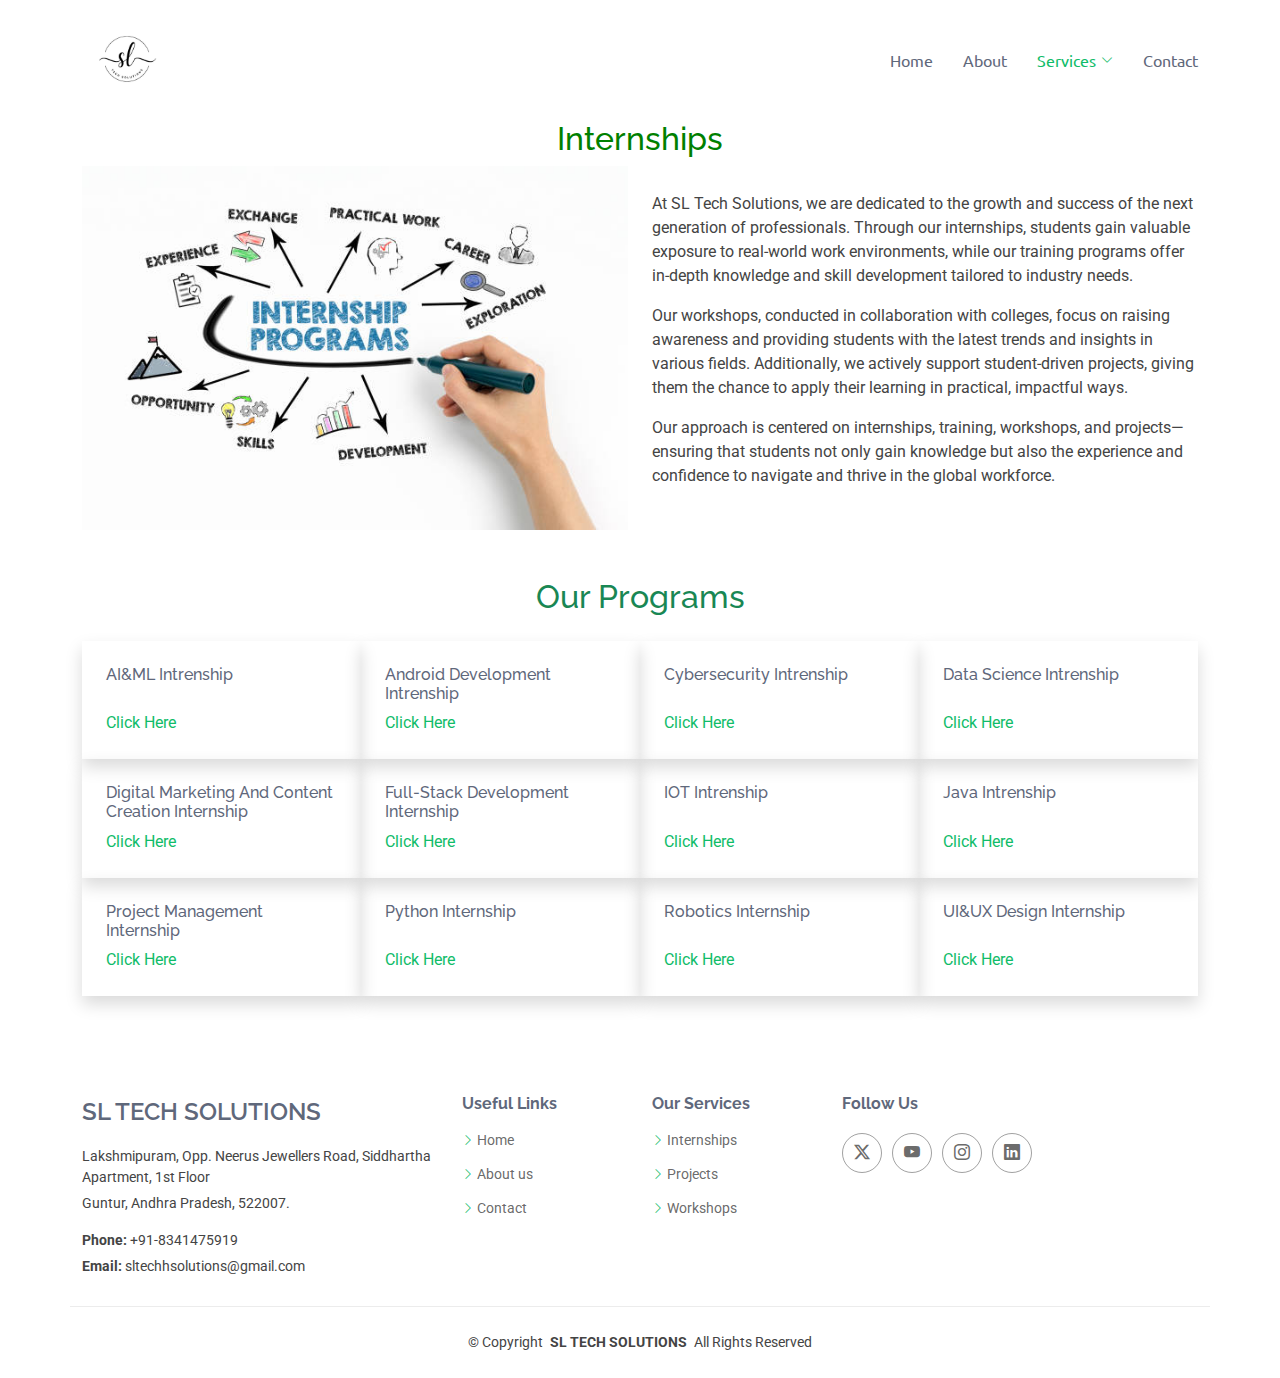
<file: Intrenship.html>
<!DOCTYPE html>
<html lang="en">

  <head>
    <meta charset="utf-8">
    <meta content="width=device-width, initial-scale=1.0" name="viewport">
    <title>Service Details - SL TECH SOLUTIONS</title>
    <meta name="description" content>
    <meta name="keywords" content>

    <!-- Favicons -->
    <link href="assets/img/favicon.png" rel="icon">
    <link href="assets/img/apple-touch-icon.png" rel="apple-touch-icon">

    <!-- Fonts -->
    <link href="https://fonts.googleapis.com" rel="preconnect">
    <link href="https://fonts.gstatic.com" rel="preconnect" crossorigin>
    <link
      href="https://fonts.googleapis.com/css2?family=Roboto:ital,wght@0,100;0,300;0,400;0,500;0,700;0,900;1,100;1,300;1,400;1,500;1,700;1,900&family=Raleway:ital,wght@0,100;0,200;0,300;0,400;0,500;0,600;0,700;0,800;0,900;1,100;1,200;1,300;1,400;1,500;1,600;1,700;1,800;1,900&family=Ubuntu:ital,wght@0,300;0,400;0,500;0,700;1,300;1,400;1,500;1,700&display=swap"
      rel="stylesheet">

    <!-- Vendor CSS Files -->
    <link href="assets/vendor/bootstrap/css/bootstrap.min.css" rel="stylesheet">
    <link href="assets/vendor/bootstrap-icons/bootstrap-icons.css"
      rel="stylesheet">
    <link href="assets/vendor/aos/aos.css" rel="stylesheet">
    <link href="assets/vendor/glightbox/css/glightbox.min.css" rel="stylesheet">
    <link href="assets/vendor/swiper/swiper-bundle.min.css" rel="stylesheet">

    <!-- Main CSS File -->
    <link href="assets/css/main.css" rel="stylesheet">

    <!-- =======================================================
  * Template Name: eNno
  * Template URL: https://bootstrapmade.com/enno-free-simple-bootstrap-template/
  * Updated: Aug 07 2024 with Bootstrap v5.3.3
  * Author: BootstrapMade.com
  * License: https://bootstrapmade.com/license/
  ======================================================== -->
  </head>

  <body class="service-details-page">

    <header id="header" class="header d-flex align-items-center sticky-top">
      <div
        class="container-fluid container-xl position-relative d-flex align-items-center">
        <img src="assets/img/Logo.jpeg" width="90px" height="90px" alt>
        <a href="index.html" class="logo d-flex align-items-center me-auto">
          <!-- Uncomment the line below if you also wish to use an image logo -->
          <!-- <img src="assets/img/logo.png" alt=""> -->
        </a>

        <nav id="navmenu" class="navmenu">
          <ul>
            <li><a href="./index.html#hero">Home</a></li>
            <li><a href="./index.html#about">About</a></li>
            <li class="dropdown"><a href="./service-details.html"
                class="active"><span>Services</span> <i
                  class="bi bi-chevron-down toggle-dropdown"></i></a>
              <ul>
                <li><a href="./Intrenship.html">Internships</a></li>
                <li><a href="./Workshop.html">Workshops</a></li>
                <li><a href="./projects.html">Projects</a></li>
              </ul>
            </li>
            <li><a href="./index.html#contact">Contact</a></li>
          </ul>
          <i class="mobile-nav-toggle d-xl-none bi bi-list"></i>
        </nav>
      </div>
    </header>

    <main class="main">
      <h2 style="text-align: center;color:green">Internships</h2>
      <div class="container">
        <div class="row align-items-center mb-5" data-aos="fade-up"
          data-aos-delay="200">
          <!-- Image on the Left -->
          <div class="col-md-6">
            <img src="assets/img/Intrenship.jpg" alt="Internship"
              class="img-fluid services-img">
          </div>
          <!-- Description on the Right -->
          <div class="col-md-6">
            <p id="service-description">
              At SL Tech Solutions, we are dedicated to the growth and success
              of the next generation of professionals.
              Through our internships, students gain valuable exposure to
              real-world work environments, while our training
              programs offer in-depth knowledge and skill development tailored
              to industry needs.
            </p>
            <p>
              Our workshops, conducted in collaboration with colleges, focus on
              raising awareness and providing students with
              the latest trends and insights in various fields. Additionally, we
              actively support student-driven projects, giving
              them the chance to apply their learning in practical, impactful
              ways.
            </p>
            <p>
              Our approach is centered on internships, training, workshops, and
              projects—ensuring that students not only gain
              knowledge but also the experience and confidence to navigate and
              thrive in the global workforce.
            </p>
          </div>
        </div>
        <h2 class="text-center text-success mb-4">Our Programs</h2>
        <!-- Cards Section -->
        <div id="card-container"
          class="d-flex flex-wrap justify-content-between">
          <!-- Cards will be dynamically added here -->
        </div>

        <!-- Video Section -->
        <div id="service-video-container" class="video-container mt-5">
          <!-- Video will be dynamically embedded here -->
        </div>
      </div>
    </main>

    <footer id="footer" class="footer">

      <div class="container footer-top">
        <div class="row gy-4">
          <div class="col-lg-4 col-md-6 footer-about">
            <a href="index.html" class="d-flex align-items-center">
              <span class="sitename">SL TECH SOLUTIONS</span>
            </a>
            <div class="footer-contact pt-3">
              <p>Lakshmipuram, Opp. Neerus Jewellers Road, Siddhartha Apartment,
                1st Floor</p>
              <p>Guntur, Andhra Pradesh, 522007.</p>
              <p class="mt-3"><strong>Phone:</strong>
                <span>+91-8341475919</span></p>
              <p><strong>Email:</strong>
                <span>sltechhsolutions@gmail.com</span></p>
            </div>
          </div>

          <div class="col-lg-2 col-md-3 footer-links">
            <h4>Useful Links</h4>
            <ul>
              <li><i class="bi bi-chevron-right"></i> <a
                  href="./index.html#hero">Home</a></li>
              <li><i class="bi bi-chevron-right"></i> <a
                  href="./index.html#about">About us</a></li>
              <li><i class="bi bi-chevron-right"></i> <a
                  href="./index.html#contact">Contact</a></li>
            </ul>
          </div>

          <div class="col-lg-2 col-md-3 footer-links">
            <h4>Our Services</h4>
            <ul>
              <li><i class="bi bi-chevron-right"></i> <a
                  href="./Intrenship.html">Internships</a></li>
              <li><i class="bi bi-chevron-right"></i> <a
                  href="./projects.html">Projects</a></li>
              <li><i class="bi bi-chevron-right"></i> <a
                  href="./Workshop.html">Workshops</a></li>
            </ul>
          </div>

          <div class="col-lg-4 col-md-12">
            <h4>Follow Us</h4>
            <div class="social-links d-flex">
              <a href="https://twitter.com/SLTechSolutions"><i
                  class="bi bi-twitter-x"></i></a>
              <a
                href="https://www.youtube.com/channel/UCMD2TVVA3PPM3WxxfrE9dsQ"><i
                  class="bi bi-youtube"></i></a>
              <a
                href="https://instagram.com/sl_tech_solutions?igshid=ZjE2NGZiNDQ="><i
                  class="bi bi-instagram"></i></a>
              <a href="https://www.linkedin.com/company/sl-techh-solutions/"><i
                  class="bi bi-linkedin"></i></a>
            </div>
          </div>

        </div>
      </div>

      <div class="container copyright text-center mt-4">
        <p>© <span>Copyright</span> <strong class="px-1 sitename">SL TECH
            SOLUTIONS</strong> <span>All Rights Reserved</span></p>
      </div>

    </footer>

    <!-- Scroll Top -->
    <a href="#" id="scroll-top"
      class="scroll-top d-flex align-items-center justify-content-center"><i
        class="bi bi-arrow-up-short"></i></a>

    <!-- Preloader -->
    <div id="preloader"></div>

    <!-- Vendor JS Files -->
    <script src="assets/vendor/bootstrap/js/bootstrap.bundle.min.js"></script>
    <script src="assets/vendor/php-email-form/validate.js"></script>
    <script src="assets/vendor/aos/aos.js"></script>
    <script src="assets/vendor/glightbox/js/glightbox.min.js"></script>
    <script src="assets/vendor/purecounter/purecounter_vanilla.js"></script>
    <script src="assets/vendor/imagesloaded/imagesloaded.pkgd.min.js"></script>
    <script src="assets/vendor/isotope-layout/isotope.pkgd.min.js"></script>
    <script src="assets/vendor/swiper/swiper-bundle.min.js"></script>
    <a href="./assets/img/Projects/ML Project Ideas.pdf" class="wra"></a>

    <!-- Main JS File -->
    <script src="assets/js/main.js"></script>
    <script>
    
    const servicesContent ={
        title: "Internships",
        description: `SL Tech Solutions provides top-notch student internships in domains like Engineering, IT, Finance, Marketing, and Data Science. You can choose between face-to-face internships or our Best Online Summer Internship Trainings for hands-on experience and real-world exposure.`,
        video: "https://www.youtube.com/embed/example-internship-video", // Replace with actual video link
        files:[{name:"AI&ML Intrenship",path:"./assets/img/Intrenship/AI&ML Internship Circullum.pdf"},
        {name:"Android Development Intrenship",path:"./assets/img/Intrenship/Android Development Internship Circullum.pdf"},
        {name:"Cybersecurity Intrenship",path:"./assets/img/Intrenship/Cybersecurity Internship Circullum.pdf"},
        {name:"Data Science Intrenship",path:"./assets/img/Intrenship/Data Science Internship Circullum.pdf"},
        {name:"Digital Marketing And Content Creation Internship",path:"./assets/img/Intrenship/Digital Marketing And Content Creation Internship Circullum.pdf"},
        {name:"Full-Stack Development Internship",path:"./assets/img/Intrenship/Full-Stack Development Internship Circullum.pdf"},
        {name:"IOT Intrenship",path:"./assets/img/Intrenship/IOT Internship Circullum.pdf"},
        {name:"Java Intrenship",path:"./assets/img/Intrenship/Java Internship Circullum.pdf"},
        {name:"Project Management Internship",path:"./assets/img/Intrenship/Project Management Internship Circullum.pdf"},
        {name:"Python Internship",path:"./assets/img/Intrenship/Python Internship Circullum.pdf"},
        {name:"Robotics Internship",path:"./assets/img/Intrenship/Robotics Internship Circullum.pdf"},
        {name:"UI&UX Design Internship",path:"./assets/img/Intrenship/UI&UX Design Internship Circullum.pdf"}]
      }
    
    document.addEventListener("DOMContentLoaded",()=>{
      showDetails();
    })
    function showDetails() {
      const container=document.getElementById("card-container")
      container.innerHTML = "";
  
      if (servicesContent) {
        const service = servicesContent;
        
        for(var i=0;i<service.files.length;i++){
          const card=document.createElement("div");
          card.className="col-lg-3 shadow  p-4 d-flex flex-column justify-content-between";
          const heading=document.createElement("h6");
          heading.className="text-break"
          const pdf=document.createElement("a");
          heading.innerText=service.files[i].name;
          pdf.href=service.files[i].path;
          pdf.innerText="Click Here";
          pdf.download;
          card.appendChild(heading);
          card.appendChild(pdf);
          container.append(card);
        }
        
  
        // Embed video
        videoContainer.innerHTML = `
          <div class="ratio ratio-16x9 mt-4">
            <iframe src="${service.video}" frameborder="0" allowfullscreen></iframe>
          </div>`;
      }
    }
  </script>

  </body>

</html>
</file>
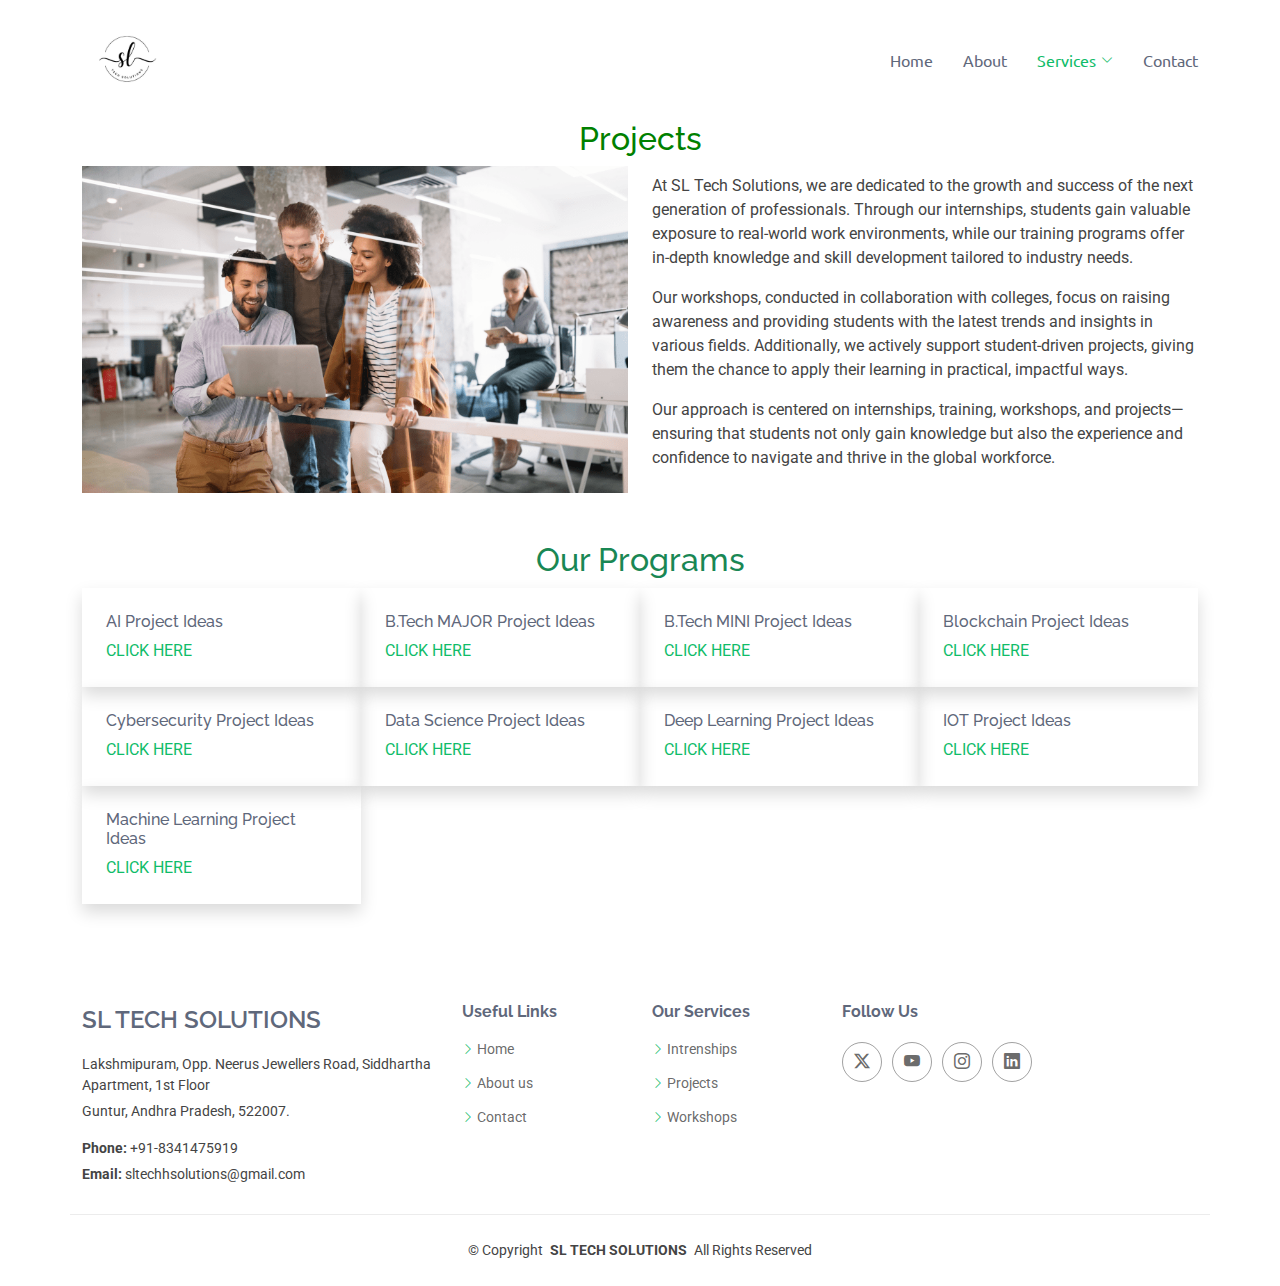
<file: projects.html>
<!DOCTYPE html>
<html lang="en">

  <head>
    <meta charset="utf-8">
    <meta content="width=device-width, initial-scale=1.0" name="viewport">
    <title>Service Details - SL TECH SOLUTIONS</title>
    <meta name="description" content>
    <meta name="keywords" content>

    <!-- Favicons -->
    <link href="assets/img/favicon.png" rel="icon">
    <link href="assets/img/apple-touch-icon.png" rel="apple-touch-icon">

    <!-- Fonts -->
    <link href="https://fonts.googleapis.com" rel="preconnect">
    <link href="https://fonts.gstatic.com" rel="preconnect" crossorigin>
    <link
      href="https://fonts.googleapis.com/css2?family=Roboto:ital,wght@0,100;0,300;0,400;0,500;0,700;0,900;1,100;1,300;1,400;1,500;1,700;1,900&family=Raleway:ital,wght@0,100;0,200;0,300;0,400;0,500;0,600;0,700;0,800;0,900;1,100;1,200;1,300;1,400;1,500;1,600;1,700;1,800;1,900&family=Ubuntu:ital,wght@0,300;0,400;0,500;0,700;1,300;1,400;1,500;1,700&display=swap"
      rel="stylesheet">

    <!-- Vendor CSS Files -->
    <link href="assets/vendor/bootstrap/css/bootstrap.min.css" rel="stylesheet">
    <link href="assets/vendor/bootstrap-icons/bootstrap-icons.css"
      rel="stylesheet">
    <link href="assets/vendor/aos/aos.css" rel="stylesheet">
    <link href="assets/vendor/glightbox/css/glightbox.min.css" rel="stylesheet">
    <link href="assets/vendor/swiper/swiper-bundle.min.css" rel="stylesheet">

    <!-- Main CSS File -->
    <link href="assets/css/main.css" rel="stylesheet">

    <!-- =======================================================
  * Template Name: eNno
  * Template URL: https://bootstrapmade.com/enno-free-simple-bootstrap-template/
  * Updated: Aug 07 2024 with Bootstrap v5.3.3
  * Author: BootstrapMade.com
  * License: https://bootstrapmade.com/license/
  ======================================================== -->
  </head>

  <body class="service-details-page">

    <header id="header" class="header d-flex align-items-center sticky-top">
      <div
        class="container-fluid container-xl position-relative d-flex align-items-center">
        <img src="assets/img/Logo.jpeg" width="90px" height="90px" alt>
        <a href="index.html" class="logo d-flex align-items-center me-auto">
          <!-- Uncomment the line below if you also wish to use an image logo -->
          <!-- <img src="assets/img/logo.png" alt=""> -->
        </a>

        <nav id="navmenu" class="navmenu">
          <ul>
            <li><a href="./index.html#hero">Home</a></li>
            <li><a href="./index.html#about">About</a></li>
            <li class="dropdown"><a href="./service-details.html"
                class="active"><span>Services</span> <i
                  class="bi bi-chevron-down toggle-dropdown"></i></a>
              <ul>
                <li><a href="./Intrenship.html">Intrenships</a></li>
                <li><a href="./Workshop.html">Workshops</a></li>
                <li><a href="./projects.html">Projects</a></li>
              </ul>
            </li>
            <li><a href="./index.html#contact">Contact</a></li>
          </ul>
          <i class="mobile-nav-toggle d-xl-none bi bi-list"></i>
        </nav>
      </div>
    </header>

    <main class="main">
      <h2 style="text-align: center;color:green">Projects</h2>
      <div class="container">
        <div class="row align-items-center mb-5" data-aos="fade-up"
          data-aos-delay="200">
          <!-- Image on the Left -->
          <div class="col-md-6">
            <img src="assets/img/projects.png" alt="Projects"
              class="img-fluid services-img">
          </div>
          <!-- Description on the Right -->
          <div class="col-md-6">
            <p id="service-description">
              At SL Tech Solutions, we are dedicated to the growth and success
              of the next generation of professionals.
              Through our internships, students gain valuable exposure to
              real-world work environments, while our training
              programs offer in-depth knowledge and skill development tailored
              to industry needs.
            </p>
            <p>
              Our workshops, conducted in collaboration with colleges, focus on
              raising awareness and providing students with
              the latest trends and insights in various fields. Additionally, we
              actively support student-driven projects, giving
              them the chance to apply their learning in practical, impactful
              ways.
            </p>
            <p>
              Our approach is centered on internships, training, workshops, and
              projects—ensuring that students not only gain
              knowledge but also the experience and confidence to navigate and
              thrive in the global workforce.
            </p>
          </div>
        </div>
        <h2 class="text-center text-success">Our Programs</h2>
        <!-- Cards Section -->
        <div id="card-container"
          class="d-flex flex-wrap justify-content-between">
          <!-- Cards will be dynamically added here -->
        </div>

        <!-- Video Section -->
        <div id="service-video-container" class="video-container mt-5">
          <!-- Video will be dynamically embedded here -->
        </div>
      </div>
    </main>

    <footer id="footer" class="footer">

      <div class="container footer-top">
        <div class="row gy-4">
          <div class="col-lg-4 col-md-6 footer-about">
            <a href="index.html" class="d-flex align-items-center">
              <span class="sitename">SL TECH SOLUTIONS</span>
            </a>
            <div class="footer-contact pt-3">
              <p>Lakshmipuram, Opp. Neerus Jewellers Road, Siddhartha Apartment,
                1st Floor</p>
              <p>Guntur, Andhra Pradesh, 522007.</p>
              <p class="mt-3"><strong>Phone:</strong>
                <span>+91-8341475919</span></p>
              <p><strong>Email:</strong>
                <span>sltechhsolutions@gmail.com</span></p>
            </div>
          </div>

          <div class="col-lg-2 col-md-3 footer-links">
            <h4>Useful Links</h4>
            <ul>
              <li><i class="bi bi-chevron-right"></i> <a
                  href="./index.html#hero">Home</a></li>
              <li><i class="bi bi-chevron-right"></i> <a
                  href="./index.html#about">About us</a></li>
              <li><i class="bi bi-chevron-right"></i> <a
                  href="./index.html#contact">Contact</a></li>
            </ul>
          </div>

          <div class="col-lg-2 col-md-3 footer-links">
            <h4>Our Services</h4>
            <ul>
              <li><i class="bi bi-chevron-right"></i> <a
                  href="./Intrenship.html">Intrenships</a></li>
              <li><i class="bi bi-chevron-right"></i> <a
                  href="./projects.html">Projects</a></li>
              <li><i class="bi bi-chevron-right"></i> <a
                  href="./Workshop.html">Workshops</a></li>
            </ul>
          </div>

          <div class="col-lg-4 col-md-12">
            <h4>Follow Us</h4>
            <div class="social-links d-flex">
              <a href="https://twitter.com/SLTechSolutions"><i
                  class="bi bi-twitter-x"></i></a>
              <a
                href="https://www.youtube.com/channel/UCMD2TVVA3PPM3WxxfrE9dsQ"><i
                  class="bi bi-youtube"></i></a>
              <a
                href="https://instagram.com/sl_tech_solutions?igshid=ZjE2NGZiNDQ="><i
                  class="bi bi-instagram"></i></a>
              <a href="https://www.linkedin.com/company/sl-techh-solutions/"><i
                  class="bi bi-linkedin"></i></a>
            </div>
          </div>

        </div>
      </div>

      <div class="container copyright text-center mt-4">
        <p>© <span>Copyright</span> <strong class="px-1 sitename">SL TECH
            SOLUTIONS</strong> <span>All Rights Reserved</span></p>
      </div>

    </footer>

    <!-- Scroll Top -->
    <a href="#" id="scroll-top"
      class="scroll-top d-flex align-items-center justify-content-center"><i
        class="bi bi-arrow-up-short"></i></a>

    <!-- Preloader -->
    <div id="preloader"></div>

    <!-- Vendor JS Files -->
    <script src="assets/vendor/bootstrap/js/bootstrap.bundle.min.js"></script>
    <script src="assets/vendor/php-email-form/validate.js"></script>
    <script src="assets/vendor/aos/aos.js"></script>
    <script src="assets/vendor/glightbox/js/glightbox.min.js"></script>
    <script src="assets/vendor/purecounter/purecounter_vanilla.js"></script>
    <script src="assets/vendor/imagesloaded/imagesloaded.pkgd.min.js"></script>
    <script src="assets/vendor/isotope-layout/isotope.pkgd.min.js"></script>
    <script src="assets/vendor/swiper/swiper-bundle.min.js"></script>
    <a href="./assets/img/Projects/ML Project Ideas.pdf" class="wra"></a>

    <!-- Main JS File -->
    <script src="assets/js/main.js"></script>
    <script>
    
    const servicesContent ={
        title: "Internships",
        description: `SL Tech Solutions provides top-notch student internships in domains like Engineering, IT, Finance, Marketing, and Data Science. You can choose between face-to-face internships or our Best Online Summer Internship Trainings for hands-on experience and real-world exposure.`,
        video: "https://www.youtube.com/embed/example-internship-video", // Replace with actual video link
        files:[{name:"AI Project Ideas",path:"./assets/img/Projects/AI Project Ideas.pdf"},
        {name:"B.Tech MAJOR Project Ideas",path:"./assets/img/Projects/B.Tech MAJOR Project Ideas.pdf"},
        {name:"B.Tech MINI Project Ideas",path:"./assets/img/Projects/B.Tech MINI Project Ideas (1).pdf"},
        {name:"Blockchain Project Ideas",path:"./assets/img/Projects/Blockchain Project Ideas.pdf"},
        {name:"Cybersecurity Project Ideas",path:"./assets/img/Projects/Cybersecurity Project Ideas.pdf"},
        {name:"Data Science Project Ideas",path:"./assets/img/Projects/Data Science Project Ideas.pdf"},
        {name:"Deep Learning Project Ideas",path:"./assets/img/Projects/DL Project Ideas.pdf"},
        {name:"IOT Project Ideas",path:"./assets/img/Projects/IOT Project Ideas.pdf"},
        {name:"Machine Learning Project Ideas",path:"./assets/img/Projects/ML Project Ideas.pdf"}]
      }
    
    document.addEventListener("DOMContentLoaded",()=>{
      showDetails();
    })
    function showDetails() {
      const container=document.getElementById("card-container")
      container.innerHTML = "";
  
      if (servicesContent) {
        const service = servicesContent;
        
        for(var i=0;i<service.files.length;i++){
          const card=document.createElement("div");
          card.className="col-lg-3 shadow p-4 d-flex flex-column justify-content-between";
          const heading=document.createElement("h6");
          heading.className="text-break"
          const pdf=document.createElement("a");
          heading.innerText=service.files[i].name;
          pdf.href=service.files[i].path;
          pdf.innerText="CLICK HERE";
          pdf.download;
          card.appendChild(heading);
          card.appendChild(pdf);
          container.append(card);
        }
        
  
        // Embed video
        videoContainer.innerHTML = `
          <div class="ratio ratio-16x9 mt-4">
            <iframe src="${service.video}" frameborder="0" allowfullscreen></iframe>
          </div>`;
      }
    }
  </script>

  </body>

</html>
</file>
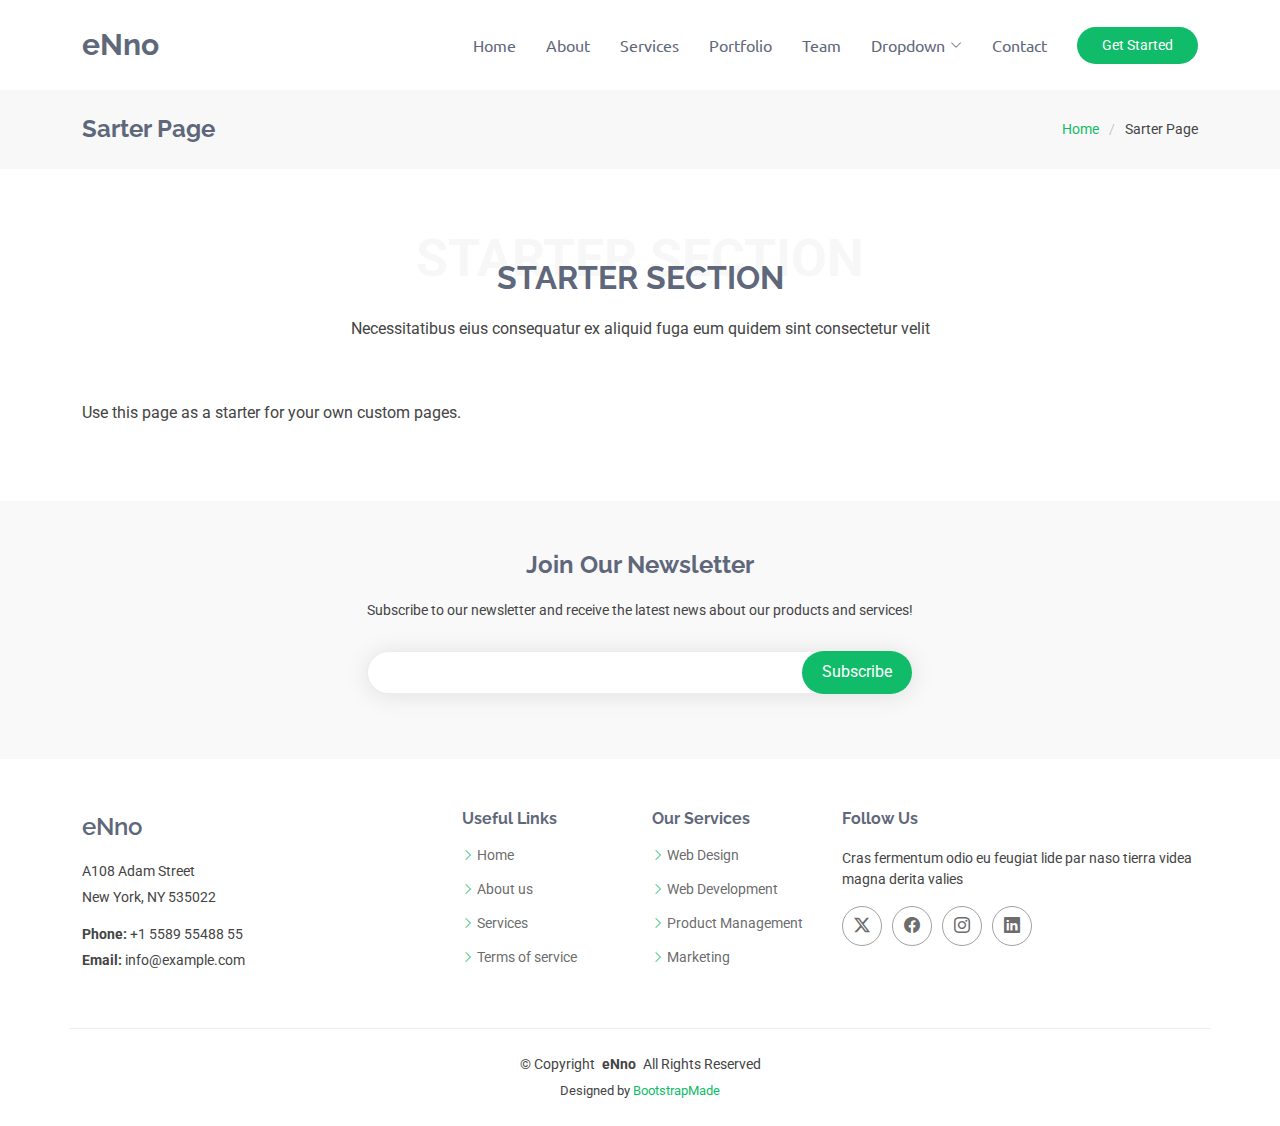
<file: sarter-page.html>
<!DOCTYPE html>
<html lang="en">

<head>
  <meta charset="utf-8">
  <meta content="width=device-width, initial-scale=1.0" name="viewport">
  <title>Sarter Page - eNno Bootstrap Template</title>
  <meta name="description" content="">
  <meta name="keywords" content="">

  <!-- Favicons -->
  <link href="assets/img/favicon.png" rel="icon">
  <link href="assets/img/apple-touch-icon.png" rel="apple-touch-icon">

  <!-- Fonts -->
  <link href="https://fonts.googleapis.com" rel="preconnect">
  <link href="https://fonts.gstatic.com" rel="preconnect" crossorigin>
  <link href="https://fonts.googleapis.com/css2?family=Roboto:ital,wght@0,100;0,300;0,400;0,500;0,700;0,900;1,100;1,300;1,400;1,500;1,700;1,900&family=Raleway:ital,wght@0,100;0,200;0,300;0,400;0,500;0,600;0,700;0,800;0,900;1,100;1,200;1,300;1,400;1,500;1,600;1,700;1,800;1,900&family=Ubuntu:ital,wght@0,300;0,400;0,500;0,700;1,300;1,400;1,500;1,700&display=swap" rel="stylesheet">

  <!-- Vendor CSS Files -->
  <link href="assets/vendor/bootstrap/css/bootstrap.min.css" rel="stylesheet">
  <link href="assets/vendor/bootstrap-icons/bootstrap-icons.css" rel="stylesheet">
  <link href="assets/vendor/aos/aos.css" rel="stylesheet">
  <link href="assets/vendor/glightbox/css/glightbox.min.css" rel="stylesheet">
  <link href="assets/vendor/swiper/swiper-bundle.min.css" rel="stylesheet">

  <!-- Main CSS File -->
  <link href="assets/css/main.css" rel="stylesheet">

  <!-- =======================================================
  * Template Name: eNno
  * Template URL: https://bootstrapmade.com/enno-free-simple-bootstrap-template/
  * Updated: Aug 07 2024 with Bootstrap v5.3.3
  * Author: BootstrapMade.com
  * License: https://bootstrapmade.com/license/
  ======================================================== -->
</head>

<body class="sarter-page-page">

  <header id="header" class="header d-flex align-items-center sticky-top">
    <div class="container-fluid container-xl position-relative d-flex align-items-center">

      <a href="index.html" class="logo d-flex align-items-center me-auto">
        <!-- Uncomment the line below if you also wish to use an image logo -->
        <!-- <img src="assets/img/logo.png" alt=""> -->
        <h1 class="sitename">eNno</h1>
      </a>

      <nav id="navmenu" class="navmenu">
        <ul>
          <li><a href="#hero">Home</a></li>
          <li><a href="#about">About</a></li>
          <li><a href="#services">Services</a></li>
          <li><a href="#portfolio">Portfolio</a></li>
          <li><a href="#team">Team</a></li>
          <li class="dropdown"><a href="#"><span>Dropdown</span> <i class="bi bi-chevron-down toggle-dropdown"></i></a>
            <ul>
              <li><a href="#">Dropdown 1</a></li>
              <li class="dropdown"><a href="#"><span>Deep Dropdown</span> <i class="bi bi-chevron-down toggle-dropdown"></i></a>
                <ul>
                  <li><a href="#">Deep Dropdown 1</a></li>
                  <li><a href="#">Deep Dropdown 2</a></li>
                  <li><a href="#">Deep Dropdown 3</a></li>
                  <li><a href="#">Deep Dropdown 4</a></li>
                  <li><a href="#">Deep Dropdown 5</a></li>
                </ul>
              </li>
              <li><a href="#">Dropdown 2</a></li>
              <li><a href="#">Dropdown 3</a></li>
              <li><a href="#">Dropdown 4</a></li>
            </ul>
          </li>
          <li><a href="#contact">Contact</a></li>
        </ul>
        <i class="mobile-nav-toggle d-xl-none bi bi-list"></i>
      </nav>

      <a class="btn-getstarted" href="index.html#about">Get Started</a>

    </div>
  </header>

  <main class="main">

    <!-- Page Title -->
    <div class="page-title">
      <div class="container d-lg-flex justify-content-between align-items-center">
        <h1 class="mb-2 mb-lg-0">Sarter Page</h1>
        <nav class="breadcrumbs">
          <ol>
            <li><a href="index.html">Home</a></li>
            <li class="current">Sarter Page</li>
          </ol>
        </nav>
      </div>
    </div><!-- End Page Title -->

    <!-- Starter Section Section -->
    <section id="starter-section" class="starter-section section">

      <!-- Section Title -->
      <div class="container section-title" data-aos="fade-up">
        <span>Starter Section</span>
        <h2>Starter Section</h2>
        <p>Necessitatibus eius consequatur ex aliquid fuga eum quidem sint consectetur velit</p>
      </div><!-- End Section Title -->

      <div class="container" data-aos="fade-up">
        <p>Use this page as a starter for your own custom pages.</p>
      </div>

    </section><!-- /Starter Section Section -->

  </main>

  <footer id="footer" class="footer">

    <div class="footer-newsletter">
      <div class="container">
        <div class="row justify-content-center text-center">
          <div class="col-lg-6">
            <h4>Join Our Newsletter</h4>
            <p>Subscribe to our newsletter and receive the latest news about our products and services!</p>
            <form action="forms/newsletter.php" method="post" class="php-email-form">
              <div class="newsletter-form"><input type="email" name="email"><input type="submit" value="Subscribe"></div>
              <div class="loading">Loading</div>
              <div class="error-message"></div>
              <div class="sent-message">Your subscription request has been sent. Thank you!</div>
            </form>
          </div>
        </div>
      </div>
    </div>

    <div class="container footer-top">
      <div class="row gy-4">
        <div class="col-lg-4 col-md-6 footer-about">
          <a href="index.html" class="d-flex align-items-center">
            <span class="sitename">eNno</span>
          </a>
          <div class="footer-contact pt-3">
            <p>A108 Adam Street</p>
            <p>New York, NY 535022</p>
            <p class="mt-3"><strong>Phone:</strong> <span>+1 5589 55488 55</span></p>
            <p><strong>Email:</strong> <span>info@example.com</span></p>
          </div>
        </div>

        <div class="col-lg-2 col-md-3 footer-links">
          <h4>Useful Links</h4>
          <ul>
            <li><i class="bi bi-chevron-right"></i> <a href="#">Home</a></li>
            <li><i class="bi bi-chevron-right"></i> <a href="#">About us</a></li>
            <li><i class="bi bi-chevron-right"></i> <a href="#">Services</a></li>
            <li><i class="bi bi-chevron-right"></i> <a href="#">Terms of service</a></li>
          </ul>
        </div>

        <div class="col-lg-2 col-md-3 footer-links">
          <h4>Our Services</h4>
          <ul>
            <li><i class="bi bi-chevron-right"></i> <a href="#">Web Design</a></li>
            <li><i class="bi bi-chevron-right"></i> <a href="#">Web Development</a></li>
            <li><i class="bi bi-chevron-right"></i> <a href="#">Product Management</a></li>
            <li><i class="bi bi-chevron-right"></i> <a href="#">Marketing</a></li>
          </ul>
        </div>

        <div class="col-lg-4 col-md-12">
          <h4>Follow Us</h4>
          <p>Cras fermentum odio eu feugiat lide par naso tierra videa magna derita valies</p>
          <div class="social-links d-flex">
            <a href=""><i class="bi bi-twitter-x"></i></a>
            <a href=""><i class="bi bi-facebook"></i></a>
            <a href=""><i class="bi bi-instagram"></i></a>
            <a href=""><i class="bi bi-linkedin"></i></a>
          </div>
        </div>

      </div>
    </div>

    <div class="container copyright text-center mt-4">
      <p>© <span>Copyright</span> <strong class="px-1 sitename">eNno</strong> <span>All Rights Reserved</span></p>
      <div class="credits">
        <!-- All the links in the footer should remain intact. -->
        <!-- You can delete the links only if you've purchased the pro version. -->
        <!-- Licensing information: https://bootstrapmade.com/license/ -->
        <!-- Purchase the pro version with working PHP/AJAX contact form: [buy-url] -->
        Designed by <a href="https://bootstrapmade.com/">BootstrapMade</a>
      </div>
    </div>

  </footer>

  <!-- Scroll Top -->
  <a href="#" id="scroll-top" class="scroll-top d-flex align-items-center justify-content-center"><i class="bi bi-arrow-up-short"></i></a>

  <!-- Preloader -->
  <div id="preloader"></div>

  <!-- Vendor JS Files -->
  <script src="assets/vendor/bootstrap/js/bootstrap.bundle.min.js"></script>
  <script src="assets/vendor/php-email-form/validate.js"></script>
  <script src="assets/vendor/aos/aos.js"></script>
  <script src="assets/vendor/glightbox/js/glightbox.min.js"></script>
  <script src="assets/vendor/purecounter/purecounter_vanilla.js"></script>
  <script src="assets/vendor/imagesloaded/imagesloaded.pkgd.min.js"></script>
  <script src="assets/vendor/isotope-layout/isotope.pkgd.min.js"></script>
  <script src="assets/vendor/swiper/swiper-bundle.min.js"></script>

  <!-- Main JS File -->
  <script src="assets/js/main.js"></script>

</body>

</html>
</file>
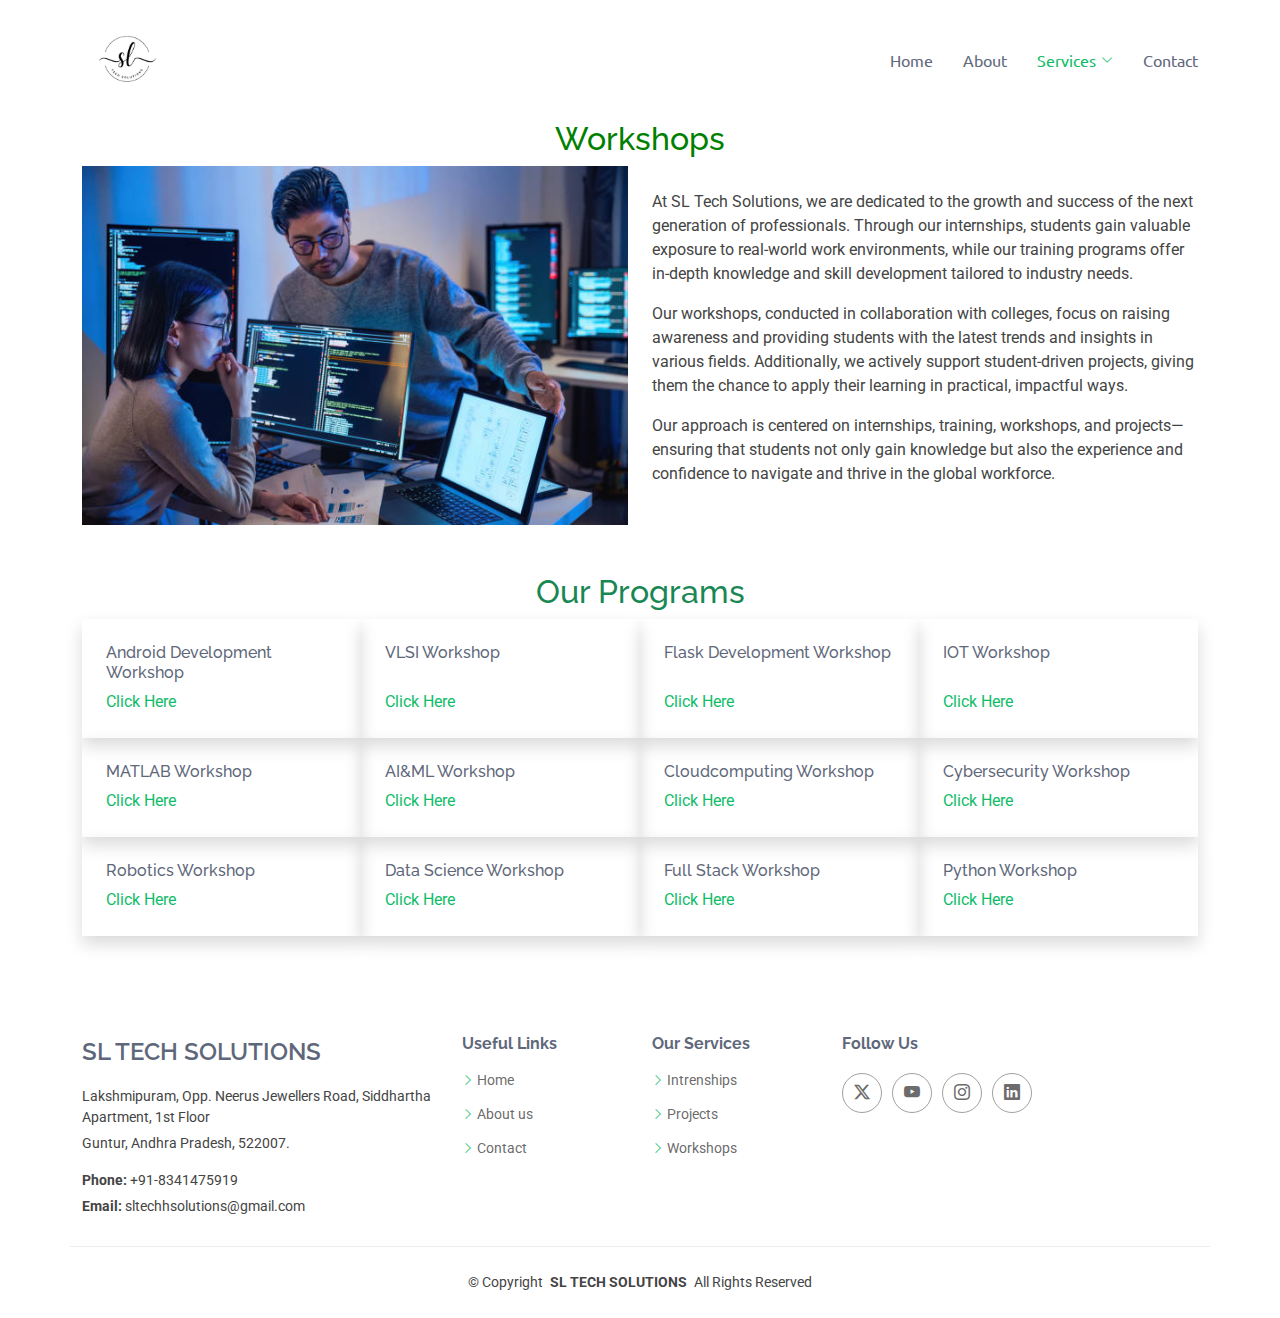
<file: Workshop.html>
<!DOCTYPE html>
<html lang="en">

  <head>
    <meta charset="utf-8">
    <meta content="width=device-width, initial-scale=1.0" name="viewport">
    <title>Service Details - SL TECH SOLUTIONS</title>
    <meta name="description" content>
    <meta name="keywords" content>

    <!-- Favicons -->
    <link href="assets/img/favicon.png" rel="icon">
    <link href="assets/img/apple-touch-icon.png" rel="apple-touch-icon">

    <!-- Fonts -->
    <link href="https://fonts.googleapis.com" rel="preconnect">
    <link href="https://fonts.gstatic.com" rel="preconnect" crossorigin>
    <link
      href="https://fonts.googleapis.com/css2?family=Roboto:ital,wght@0,100;0,300;0,400;0,500;0,700;0,900;1,100;1,300;1,400;1,500;1,700;1,900&family=Raleway:ital,wght@0,100;0,200;0,300;0,400;0,500;0,600;0,700;0,800;0,900;1,100;1,200;1,300;1,400;1,500;1,600;1,700;1,800;1,900&family=Ubuntu:ital,wght@0,300;0,400;0,500;0,700;1,300;1,400;1,500;1,700&display=swap"
      rel="stylesheet">

    <!-- Vendor CSS Files -->
    <link href="assets/vendor/bootstrap/css/bootstrap.min.css" rel="stylesheet">
    <link href="assets/vendor/bootstrap-icons/bootstrap-icons.css"
      rel="stylesheet">
    <link href="assets/vendor/aos/aos.css" rel="stylesheet">
    <link href="assets/vendor/glightbox/css/glightbox.min.css" rel="stylesheet">
    <link href="assets/vendor/swiper/swiper-bundle.min.css" rel="stylesheet">

    <!-- Main CSS File -->
    <link href="assets/css/main.css" rel="stylesheet">

    <!-- =======================================================
  * Template Name: eNno
  * Template URL: https://bootstrapmade.com/enno-free-simple-bootstrap-template/
  * Updated: Aug 07 2024 with Bootstrap v5.3.3
  * Author: BootstrapMade.com
  * License: https://bootstrapmade.com/license/
  ======================================================== -->
  </head>

  <body class="service-details-page">

    <header id="header" class="header d-flex align-items-center sticky-top">
      <div
        class="container-fluid container-xl position-relative d-flex align-items-center">
        <img src="assets/img/Logo.jpeg" width="90px" height="90px" alt>
        <a href="index.html" class="logo d-flex align-items-center me-auto">
          <!-- Uncomment the line below if you also wish to use an image logo -->
          <!-- <img src="assets/img/logo.png" alt=""> -->
        </a>

        <nav id="navmenu" class="navmenu">
          <ul>
            <li><a href="./index.html#hero">Home</a></li>
            <li><a href="./index.html#about">About</a></li>
            <li class="dropdown"><a href="./service-details.html"
                class="active"><span>Services</span> <i
                  class="bi bi-chevron-down toggle-dropdown"></i></a>
              <ul>
                <li><a href="./Intrenship.html">Intrenships</a></li>
                <li><a href="./Workshop.html">Workshops</a></li>
                <li><a href="./projects.html">Projects</a></li>
              </ul>
            </li>
            <li><a href="./index.html#contact">Contact</a></li>
          </ul>
          <i class="mobile-nav-toggle d-xl-none bi bi-list"></i>
        </nav>

      </div>
    </header>

    <main class="main">
      <h2 style="text-align: center;color:green">Workshops</h2>
      <div class="container">
        <div class="row align-items-center mb-5" data-aos="fade-up"
          data-aos-delay="200">
          <!-- Image on the Left -->
          <div class="col-md-6">
            <img src="assets/img/workshop.jpg" alt="Workshop"
              class="img-fluid services-img">
          </div>
          <!-- Description on the Right -->
          <div class="col-md-6">
            <p id="service-description">
              At SL Tech Solutions, we are dedicated to the growth and success
              of the next generation of professionals.
              Through our internships, students gain valuable exposure to
              real-world work environments, while our training
              programs offer in-depth knowledge and skill development tailored
              to industry needs.
            </p>
            <p>
              Our workshops, conducted in collaboration with colleges, focus on
              raising awareness and providing students with
              the latest trends and insights in various fields. Additionally, we
              actively support student-driven projects, giving
              them the chance to apply their learning in practical, impactful
              ways.
            </p>
            <p>
              Our approach is centered on internships, training, workshops, and
              projects—ensuring that students not only gain
              knowledge but also the experience and confidence to navigate and
              thrive in the global workforce.
            </p>
          </div>
        </div>
        <h2 class="text-center text-success">Our Programs</h2>
        <!-- Cards Section -->
        <div id="card-container"
          class="d-flex flex-wrap justify-content-between">
          <!-- Cards will be dynamically added here -->
        </div>

        <!-- Video Section -->
        <div id="service-video-container" class="video-container mt-5">
          <!-- Video will be dynamically embedded here -->
        </div>
      </div>
    </main>

    <footer id="footer" class="footer">

      <div class="container footer-top">
        <div class="row gy-4">
          <div class="col-lg-4 col-md-6 footer-about">
            <a href="index.html" class="d-flex align-items-center">
              <span class="sitename">SL TECH SOLUTIONS</span>
            </a>
            <div class="footer-contact pt-3">
              <p>Lakshmipuram, Opp. Neerus Jewellers Road, Siddhartha Apartment,
                1st Floor</p>
              <p>Guntur, Andhra Pradesh, 522007.</p>
              <p class="mt-3"><strong>Phone:</strong>
                <span>+91-8341475919</span></p>
              <p><strong>Email:</strong>
                <span>sltechhsolutions@gmail.com</span></p>
            </div>
          </div>

          <div class="col-lg-2 col-md-3 footer-links">
            <h4>Useful Links</h4>
            <ul>
              <li><i class="bi bi-chevron-right"></i> <a
                  href="./index.html#hero">Home</a></li>
              <li><i class="bi bi-chevron-right"></i> <a
                  href="./index.html#about">About us</a></li>
              <li><i class="bi bi-chevron-right"></i> <a
                  href="./index.html#contact">Contact</a></li>
            </ul>
          </div>

          <div class="col-lg-2 col-md-3 footer-links">
            <h4>Our Services</h4>
            <ul>
              <li><i class="bi bi-chevron-right"></i> <a
                  href="./Intrenship.html">Intrenships</a></li>
              <li><i class="bi bi-chevron-right"></i> <a
                  href="./projects.html">Projects</a></li>
              <li><i class="bi bi-chevron-right"></i> <a
                  href="./Workshop.html">Workshops</a></li>
            </ul>
          </div>

          <div class="col-lg-4 col-md-12">
            <h4>Follow Us</h4>
            <div class="social-links d-flex">
              <a href="https://twitter.com/SLTechSolutions"><i
                  class="bi bi-twitter-x"></i></a>
              <a
                href="https://www.youtube.com/channel/UCMD2TVVA3PPM3WxxfrE9dsQ"><i
                  class="bi bi-youtube"></i></a>
              <a
                href="https://instagram.com/sl_tech_solutions?igshid=ZjE2NGZiNDQ="><i
                  class="bi bi-instagram"></i></a>
              <a href="https://www.linkedin.com/company/sl-techh-solutions/"><i
                  class="bi bi-linkedin"></i></a>
            </div>
          </div>

        </div>
      </div>

      <div class="container copyright text-center mt-4">
        <p>© <span>Copyright</span> <strong class="px-1 sitename">SL TECH
            SOLUTIONS</strong> <span>All Rights Reserved</span></p>
      </div>

    </footer>

    <!-- Scroll Top -->
    <a href="#" id="scroll-top"
      class="scroll-top d-flex align-items-center justify-content-center"><i
        class="bi bi-arrow-up-short"></i></a>

    <!-- Preloader -->
    <div id="preloader"></div>

    <!-- Vendor JS Files -->
    <script src="assets/vendor/bootstrap/js/bootstrap.bundle.min.js"></script>
    <script src="assets/vendor/php-email-form/validate.js"></script>
    <script src="assets/vendor/aos/aos.js"></script>
    <script src="assets/vendor/glightbox/js/glightbox.min.js"></script>
    <script src="assets/vendor/purecounter/purecounter_vanilla.js"></script>
    <script src="assets/vendor/imagesloaded/imagesloaded.pkgd.min.js"></script>
    <script src="assets/vendor/isotope-layout/isotope.pkgd.min.js"></script>
    <script src="assets/vendor/swiper/swiper-bundle.min.js"></script>
    <a href="./assets/img/Projects/ML Project Ideas.pdf" class="wra"></a>

    <!-- Main JS File -->
    <script src="assets/js/main.js"></script>
    <script>
    
    const servicesContent ={
        title: "Internships",
        description: `SL Tech Solutions provides top-notch student internships in domains like Engineering, IT, Finance, Marketing, and Data Science. You can choose between face-to-face internships or our Best Online Summer Internship Trainings for hands-on experience and real-world exposure.`,
        video: "https://www.youtube.com/embed/example-internship-video", // Replace with actual video link
        files:[{name:"Android Development Workshop",path:"./assets/img/2-Day Android Development Workshop Plan.pdf"},
        {name:"VLSI Workshop",path:"./assets/img/2-Day VLSI Workshop Plan.pdf"},
        {name:"Flask Development Workshop",path:"./assets/img/2-Day Flask development Workshop Plan.pdf"},
        {name:"IOT Workshop",path:"./assets/img/2-Day IOT Workshop Plan.pdf"},
        {name:"MATLAB Workshop",path:"./assets/img/2-Day MATLAB Workshop Plan.pdf"},
        {name:"AI&ML Workshop",path:"./assets/img//5-Day AIML Workshop Plan.pdf"},
        {name:"Cloudcomputing Workshop",path:"./assets/img/5-Day Cloudcomputing Workshop Plan.pdf"},
        {name:"Cybersecurity Workshop",path:"./assets/img/5-Day Cybersecurity Workshop Plan.pdf"},
        {name:"Robotics Workshop",path:"./assets/img/2-Day Robotics Workshop Plan.pdf"},
        {name:"Data Science Workshop",path:"./assets/img/5-Day Data Science Workshop Plan.pdf"},
        {name:"Full Stack Workshop",path:"./assets/img/5-Day Full Stack Workshop Plan.pdf"},
        {name:"Python Workshop",path:"./assets/img/5-Day Python Workshop Plan.pdf"}]
      }
    
    document.addEventListener("DOMContentLoaded",()=>{
      showDetails();
    })
    function showDetails() {
      const container=document.getElementById("card-container")
      container.innerHTML = "";
  
      if (servicesContent) {
        const service = servicesContent;
        
        for(var i=0;i<service.files.length;i++){
          const card=document.createElement("div");
          card.className="col-lg-3 shadow p-4 d-flex flex-column justify-content-between";
          const heading=document.createElement("h6");
          heading.className="text-break"
          const pdf=document.createElement("a");
          heading.innerText=service.files[i].name;
          pdf.href=service.files[i].path;
          pdf.innerText="Click Here";
          pdf.download;
          card.appendChild(heading);
          card.appendChild(pdf);
          container.append(card);
        }
        
  
        // Embed video
        videoContainer.innerHTML = `
          <div class="ratio ratio-16x9 mt-4">
            <iframe src="${service.video}" frameborder="0" allowfullscreen></iframe>
          </div>`;
      }
    }
  </script>

  </body>

</html>
</file>
<file: assets/css/main.css>
/**
* Template Name: eNno
* Template URL: https://bootstrapmade.com/enno-free-simple-bootstrap-template/
* Updated: Aug 07 2024 with Bootstrap v5.3.3
* Author: BootstrapMade.com
* License: https://bootstrapmade.com/license/
*/

/*--------------------------------------------------------------
# Font & Color Variables
# Help: https://bootstrapmade.com/color-system/
--------------------------------------------------------------*/
/* Fonts */
@import url("https://fonts.googleapis.com/css2?family=Montserrat:ital,wght@0,100..900;1,100..900&family=Roboto:ital,wght@0,100;0,300;0,400;0,500;0,700;0,900;1,100;1,300;1,400;1,500;1,700;1,900&display=swap");
:root {
  --default-font: "Roboto", system-ui, -apple-system, "Segoe UI", Roboto,
    "Helvetica Neue", Arial, "Noto Sans", "Liberation Sans", sans-serif,
    "Apple Color Emoji", "Segoe UI Emoji", "Segoe UI Symbol", "Noto Color Emoji";
  --heading-font: "Raleway", sans-serif;
  --nav-font: "Ubuntu", sans-serif;
}

/* Global Colors - The following color variables are used throughout the website. Updating them here will change the color scheme of the entire website */
:root {
  --background-color: #ffffff; /* Background color for the entire website, including individual sections */
  --default-color: #444444; /* Default color used for the majority of the text content across the entire website */
  --heading-color: #5f687b; /* Color for headings, subheadings and title throughout the website */
  --accent-color: #10bc69; /* Accent color that represents your brand on the website. It's used for buttons, links, and other elements that need to stand out */
  --surface-color: #ffffff; /* The surface color is used as a background of boxed elements within sections, such as cards, icon boxes, or other elements that require a visual separation from the global background. */
  --contrast-color: #ffffff; /* Contrast color for text, ensuring readability against backgrounds of accent, heading, or default colors. */
}

/* Nav Menu Colors - The following color variables are used specifically for the navigation menu. They are separate from the global colors to allow for more customization options */
:root {
  --nav-color: #5f687b; /* The default color of the main navmenu links */
  --nav-hover-color: #10bc69; /* Applied to main navmenu links when they are hovered over or active */
  --nav-mobile-background-color: #ffffff; /* Used as the background color for mobile navigation menu */
  --nav-dropdown-background-color: #ffffff; /* Used as the background color for dropdown items that appear when hovering over primary navigation items */
  --nav-dropdown-color: #5f687b; /* Used for navigation links of the dropdown items in the navigation menu. */
  --nav-dropdown-hover-color: #10bc69; /* Similar to --nav-hover-color, this color is applied to dropdown navigation links when they are hovered over. */
}

/* Color Presets - These classes override global colors when applied to any section or element, providing reuse of the sam color scheme. */

.light-background {
  --background-color: #f9f9f9;
  --surface-color: #ffffff;
}

.dark-background {
  --background-color: #060606;
  --default-color: #ffffff;
  --heading-color: #ffffff;
  --surface-color: #252525;
  --contrast-color: #ffffff;
}

.accent-background {
  --background-color: #10bc69;
  --default-color: #ffffff;
  --heading-color: #ffffff;
  --surface-color: #14eb83;
  --contrast-color: #ffffff;
}

/* Smooth scroll */
:root {
  scroll-behavior: smooth;
}

/*--------------------------------------------------------------
# General Styling & Shared Classes
--------------------------------------------------------------*/
body {
  color: var(--default-color);
  background-color: var(--background-color);
  font-family: var(--default-font);
}

a {
  color: var(--accent-color);
  text-decoration: none;
  transition: 0.3s;
}

a:hover {
  color: color-mix(in srgb, var(--accent-color), transparent 25%);
  text-decoration: none;
}

h1,
h2,
h3,
h4,
h5,
h6 {
  color: var(--heading-color);
  font-family: var(--heading-font);
}

/* PHP Email Form Messages
------------------------------*/
.php-email-form .error-message {
  display: none;
  background: #df1529;
  color: #ffffff;
  text-align: left;
  padding: 15px;
  margin-bottom: 24px;
  font-weight: 600;
}

.main-head {
  font-family: roboto !important;
  font-weight: 300 !important;
}

.php-email-form .sent-message {
  display: none;
  color: #ffffff;
  background: #059652;
  text-align: center;
  padding: 15px;
  margin-bottom: 24px;
  font-weight: 600;
}

.php-email-form .loading {
  display: none;
  background: var(--surface-color);
  text-align: center;
  padding: 15px;
  margin-bottom: 24px;
}

.colab-section{
  background-color: #bababa !important;
  background-size: cover !important;
}

.php-email-form .loading:before {
  content: "";
  display: inline-block;
  border-radius: 50%;
  width: 24px;
  height: 24px;
  margin: 0 10px -6px 0;
  border: 3px solid var(--accent-color);
  border-top-color: var(--surface-color);
  animation: php-email-form-loading 1s linear infinite;
}

@keyframes php-email-form-loading {
  0% {
    transform: rotate(0deg);
  }

  100% {
    transform: rotate(360deg);
  }
}

/* Pulsating Play Button
------------------------------*/
.pulsating-play-btn {
  width: 94px;
  height: 94px;
  background: radial-gradient(
    var(--accent-color) 50%,
    color-mix(in srgb, var(--accent-color), transparent 75%) 52%
  );
  border-radius: 50%;
  display: block;
  position: relative;
  overflow: hidden;
}

.pulsating-play-btn:before {
  content: "";
  position: absolute;
  width: 120px;
  height: 120px;
  animation-delay: 0s;
  animation: pulsate-play-btn 2s;
  animation-direction: forwards;
  animation-iteration-count: infinite;
  animation-timing-function: steps;
  opacity: 1;
  border-radius: 50%;
  border: 5px solid color-mix(in srgb, var(--accent-color), transparent 30%);
  top: -15%;
  left: -15%;
  background: rgba(198, 16, 0, 0);
}

.pulsating-play-btn:after {
  content: "";
  position: absolute;
  left: 50%;
  top: 50%;
  transform: translateX(-40%) translateY(-50%);
  width: 0;
  height: 0;
  border-top: 10px solid transparent;
  border-bottom: 10px solid transparent;
  border-left: 15px solid #fff;
  z-index: 100;
  transition: all 400ms cubic-bezier(0.55, 0.055, 0.675, 0.19);
}

.pulsating-play-btn:hover:before {
  content: "";
  position: absolute;
  left: 50%;
  top: 50%;
  transform: translateX(-40%) translateY(-50%);
  width: 0;
  height: 0;
  border: none;
  border-top: 10px solid transparent;
  border-bottom: 10px solid transparent;
  border-left: 15px solid #fff;
  z-index: 200;
  animation: none;
  border-radius: 0;
}

.pulsating-play-btn:hover:after {
  border-left: 15px solid var(--accent-color);
  transform: scale(20);
}

@keyframes pulsate-play-btn {
  0% {
    transform: scale(0.6, 0.6);
    opacity: 1;
  }

  100% {
    transform: scale(1, 1);
    opacity: 0;
  }
}

/*--------------------------------------------------------------
# Global Header
--------------------------------------------------------------*/
.header {
  color: var(--default-color);
  background-color: var(--background-color);
  padding: 15px 0;
  transition: all 0.5s;
  z-index: 997;
}

.header .logo {
  line-height: 1;
}

.header .logo img {
  max-height: 36px;
  margin-right: 8px;
}

.header .logo h1 {
  font-size: 30px;
  margin: 0;
  font-weight: 700;
  color: var(--heading-color);
}

.header .btn-getstarted,
.header .btn-getstarted:focus {
  color: var(--contrast-color);
  background: var(--accent-color);
  font-size: 14px;
  padding: 8px 25px;
  margin: 0 0 0 30px;
  border-radius: 50px;
  transition: 0.3s;
}

.header .btn-getstarted:hover,
.header .btn-getstarted:focus:hover {
  color: var(--contrast-color);
  background: color-mix(in srgb, var(--accent-color), transparent 15%);
}

@media (max-width: 1200px) {
  .header .logo {
    order: 1;
  }

  .header .btn-getstarted {
    order: 2;
    margin: 0 15px 0 0;
    padding: 6px 15px;
  }

  .header .navmenu {
    order: 3;
  }
}

.scrolled .header {
  box-shadow: 0px 0 18px rgba(0, 0, 0, 0.1);
}

/*--------------------------------------------------------------
# Navigation Menu
--------------------------------------------------------------*/
/* Navmenu - Desktop */
@media (min-width: 1200px) {
  .navmenu {
    padding: 0;
  }

  .navmenu ul {
    margin: 0;
    padding: 0;
    display: flex;
    list-style: none;
    align-items: center;
  }

  .navmenu li {
    position: relative;
  }

  .navmenu a,
  .navmenu a:focus {
    color: var(--nav-color);
    padding: 18px 15px;
    font-size: 16px;
    font-family: var(--nav-font);
    font-weight: 400;
    display: flex;
    align-items: center;
    justify-content: space-between;
    white-space: nowrap;
    transition: 0.3s;
  }

  .navmenu a i,
  .navmenu a:focus i {
    font-size: 12px;
    line-height: 0;
    margin-left: 5px;
    transition: 0.3s;
  }

  .navmenu li:last-child a {
    padding-right: 0;
  }

  .navmenu li:hover > a,
  .navmenu .active,
  .navmenu .active:focus {
    color: var(--nav-hover-color);
  }

  .navmenu .dropdown ul {
    margin: 0;
    padding: 10px 0;
    background: var(--nav-dropdown-background-color);
    display: block;
    position: absolute;
    visibility: hidden;
    left: 14px;
    top: 130%;
    opacity: 0;
    transition: 0.3s;
    border-radius: 4px;
    z-index: 99;
    box-shadow: 0px 0px 30px rgba(0, 0, 0, 0.1);
  }

  .navmenu .dropdown ul li {
    min-width: 200px;
  }

  .navmenu .dropdown ul a {
    padding: 10px 20px;
    font-size: 15px;
    text-transform: none;
    color: var(--nav-dropdown-color);
  }

  .navmenu .dropdown ul a i {
    font-size: 12px;
  }

  .navmenu .dropdown ul a:hover,
  .navmenu .dropdown ul .active:hover,
  .navmenu .dropdown ul li:hover > a {
    color: var(--nav-dropdown-hover-color);
  }

  .navmenu .dropdown:hover > ul {
    opacity: 1;
    top: 100%;
    visibility: visible;
  }

  .navmenu .dropdown .dropdown ul {
    top: 0;
    left: -90%;
    visibility: hidden;
  }

  .navmenu .dropdown .dropdown:hover > ul {
    opacity: 1;
    top: 0;
    left: -100%;
    visibility: visible;
  }
}

/* Navmenu - Mobile */
@media (max-width: 1199px) {
  .mobile-nav-toggle {
    color: var(--nav-color);
    font-size: 28px;
    line-height: 0;
    margin-right: 10px;
    cursor: pointer;
    transition: color 0.3s;
  }

  .navmenu {
    padding: 0;
    z-index: 9997;
  }

  .navmenu ul {
    display: none;
    list-style: none;
    position: absolute;
    inset: 60px 20px 20px 20px;
    padding: 10px 0;
    margin: 0;
    border-radius: 6px;
    background-color: var(--nav-mobile-background-color);
    overflow-y: auto;
    transition: 0.3s;
    z-index: 9998;
    box-shadow: 0px 0px 30px rgba(0, 0, 0, 0.1);
  }

  .navmenu a,
  .navmenu a:focus {
    color: var(--nav-dropdown-color);
    padding: 10px 20px;
    font-family: var(--nav-font);
    font-size: 17px;
    font-weight: 500;
    display: flex;
    align-items: center;
    justify-content: space-between;
    white-space: nowrap;
    transition: 0.3s;
  }

  .navmenu a i,
  .navmenu a:focus i {
    font-size: 12px;
    line-height: 0;
    margin-left: 5px;
    width: 30px;
    height: 30px;
    display: flex;
    align-items: center;
    justify-content: center;
    border-radius: 50%;
    transition: 0.3s;
    background-color: color-mix(in srgb, var(--accent-color), transparent 90%);
  }

  .navmenu a i:hover,
  .navmenu a:focus i:hover {
    background-color: var(--accent-color);
    color: var(--contrast-color);
  }

  .navmenu a:hover,
  .navmenu .active,
  .navmenu .active:focus {
    color: var(--nav-dropdown-hover-color);
  }

  .navmenu .active i,
  .navmenu .active:focus i {
    background-color: var(--accent-color);
    color: var(--contrast-color);
    transform: rotate(180deg);
  }

  .navmenu .dropdown ul {
    position: static;
    display: none;
    z-index: 99;
    padding: 10px 0;
    margin: 10px 20px;
    background-color: var(--nav-dropdown-background-color);
    border: 1px solid color-mix(in srgb, var(--default-color), transparent 90%);
    box-shadow: none;
    transition: all 0.5s ease-in-out;
  }

  .navmenu .dropdown ul ul {
    background-color: rgba(33, 37, 41, 0.1);
  }

  .navmenu .dropdown > .dropdown-active {
    display: block;
    background-color: rgba(33, 37, 41, 0.03);
  }

  .mobile-nav-active {
    overflow: hidden;
  }

  .mobile-nav-active .mobile-nav-toggle {
    color: #fff;
    position: absolute;
    font-size: 32px;
    top: 15px;
    right: 15px;
    margin-right: 0;
    z-index: 9999;
  }

  .mobile-nav-active .navmenu {
    position: fixed;
    overflow: hidden;
    inset: 0;
    background: rgba(33, 37, 41, 0.8);
    transition: 0.3s;
  }

  .mobile-nav-active .navmenu > ul {
    display: block;
  }
}

/*--------------------------------------------------------------
# Global Footer
--------------------------------------------------------------*/
.footer {
  color: var(--default-color);
  background-color: var(--background-color);
  font-size: 14px;
  position: relative;
}

.footer .footer-newsletter {
  background-color: color-mix(in srgb, var(--default-color), transparent 97%);
  padding: 50px 0;
}

.footer .footer-newsletter h4 {
  font-size: 24px;
}

.footer .footer-newsletter .newsletter-form {
  margin-top: 30px;
  margin-bottom: 15px;
  padding: 6px 8px;
  position: relative;
  border-radius: 4px;
  background-color: var(--surface-color);
  border: 1px solid color-mix(in srgb, var(--default-color), transparent 90%);
  box-shadow: 0px 2px 25px rgba(0, 0, 0, 0.1);
  display: flex;
  transition: 0.3s;
  border-radius: 50px;
}

.footer .footer-newsletter .newsletter-form:focus-within {
  border-color: var(--accent-color);
}

.footer .footer-newsletter .newsletter-form input[type="email"] {
  border: 0;
  padding: 4px;
  width: 100%;
  background-color: var(--surface-color);
  color: var(--default-color);
}

.footer .footer-newsletter .newsletter-form input[type="email"]:focus-visible {
  outline: none;
}

.footer .footer-newsletter .newsletter-form input[type="submit"] {
  border: 0;
  font-size: 16px;
  padding: 0 20px;
  margin: -7px -8px -7px 0;
  background: var(--accent-color);
  color: var(--contrast-color);
  transition: 0.3s;
  border-radius: 50px;
}

.footer .footer-newsletter .newsletter-form input[type="submit"]:hover {
  background: color-mix(in srgb, var(--accent-color), transparent 20%);
}

.footer .footer-top {
  padding-top: 50px;
}

.footer .social-links a {
  display: flex;
  align-items: center;
  justify-content: center;
  width: 40px;
  height: 40px;
  border-radius: 50%;
  border: 1px solid color-mix(in srgb, var(--default-color), transparent 50%);
  font-size: 16px;
  color: color-mix(in srgb, var(--default-color), transparent 20%);
  margin-right: 10px;
  transition: 0.3s;
}

.footer .social-links a:hover {
  color: var(--accent-color);
  border-color: var(--accent-color);
}

.footer h4 {
  font-size: 16px;
  font-weight: bold;
  position: relative;
  padding-bottom: 12px;
}

.footer .footer-links {
  margin-bottom: 30px;
}

.footer .footer-links ul {
  list-style: none;
  padding: 0;
  margin: 0;
}

.footer .footer-links ul i {
  margin-right: 3px;
  font-size: 12px;
  line-height: 0;
  color: var(--accent-color);
}

.footer .footer-links ul li {
  padding: 10px 0;
  display: flex;
  align-items: center;
}

.footer .footer-links ul li:first-child {
  padding-top: 0;
}

.footer .footer-links ul a {
  display: inline-block;
  color: color-mix(in srgb, var(--default-color), transparent 20%);
  line-height: 1;
}

.footer .footer-links ul a:hover {
  color: var(--accent-color);
}

.footer .footer-about a {
  color: var(--heading-color);
  font-size: 24px;
  font-weight: 600;
  font-family: var(--heading-font);
}

.footer .footer-contact p {
  margin-bottom: 5px;
}

.footer .copyright {
  padding: 25px 0;
  border-top: 1px solid
    color-mix(in srgb, var(--default-color), transparent 90%);
}

.footer .copyright p {
  margin-bottom: 0;
}

.footer .credits {
  margin-top: 6px;
  font-size: 13px;
}

/*--------------------------------------------------------------
# Preloader
--------------------------------------------------------------*/
#preloader {
  position: fixed;
  inset: 0;
  z-index: 999999;
  overflow: hidden;
  background: var(--background-color);
  transition: all 0.6s ease-out;
}

#preloader:before {
  content: "";
  position: fixed;
  top: calc(50% - 30px);
  left: calc(50% - 30px);
  border: 6px solid #ffffff;
  border-color: var(--accent-color) transparent var(--accent-color) transparent;
  border-radius: 50%;
  width: 60px;
  height: 60px;
  animation: animate-preloader 1.5s linear infinite;
}

@keyframes animate-preloader {
  0% {
    transform: rotate(0deg);
  }

  100% {
    transform: rotate(360deg);
  }
}

/*--------------------------------------------------------------
# Scroll Top Button
--------------------------------------------------------------*/
.scroll-top {
  position: fixed;
  visibility: hidden;
  opacity: 0;
  right: 15px;
  bottom: -15px;
  z-index: 99999;
  background-color: var(--accent-color);
  width: 44px;
  height: 44px;
  border-radius: 50px;
  transition: all 0.4s;
}

.scroll-top i {
  font-size: 24px;
  color: var(--contrast-color);
  line-height: 0;
}

.scroll-top:hover {
  background-color: color-mix(in srgb, var(--accent-color), transparent 20%);
  color: var(--contrast-color);
}

.scroll-top.active {
  visibility: visible;
  opacity: 1;
  bottom: 15px;
}

/*--------------------------------------------------------------
# Disable aos animation delay on mobile devices
--------------------------------------------------------------*/
@media screen and (max-width: 768px) {
  [data-aos-delay] {
    transition-delay: 0 !important;
  }
}

/*--------------------------------------------------------------
# Global Page Titles & Breadcrumbs
--------------------------------------------------------------*/
.page-title {
  --background-color: color-mix(in srgb, var(--default-color), transparent 96%);
  color: var(--default-color);
  background-color: var(--background-color);
  padding: 25px 0;
  position: relative;
}

.page-title h1 {
  font-size: 24px;
  font-weight: 700;
}

.page-title .breadcrumbs ol {
  display: flex;
  flex-wrap: wrap;
  list-style: none;
  padding: 0;
  margin: 0;
  font-size: 14px;
  font-weight: 400;
}

.page-title .breadcrumbs ol li + li {
  padding-left: 10px;
}

.page-title .breadcrumbs ol li + li::before {
  content: "/";
  display: inline-block;
  padding-right: 10px;
  color: color-mix(in srgb, var(--default-color), transparent 70%);
}

/*--------------------------------------------------------------
# Global Sections
--------------------------------------------------------------*/
section,
.section {
  color: var(--default-color);
  background-color: var(--background-color);
  padding: 60px 0;
  scroll-margin-top: 100px;
  overflow: clip;
}

@media (max-width: 1199px) {
  section,
  .section {
    scroll-margin-top: 66px;
  }
}

/*--------------------------------------------------------------
# Global Section Titles
--------------------------------------------------------------*/
.section-title {
  text-align: center;
  padding: 30px 0;
  margin-bottom: 30px;
  position: relative;
}

.section-title h2 {
  font-size: 32px;
  font-weight: 700;
  text-transform: uppercase;
  margin-bottom: 20px;
  padding-bottom: 0;
  position: relative;
  z-index: 2;
}

.section-title span {
  position: absolute;
  top: 4px;
  color: color-mix(in srgb, var(--heading-color), transparent 95%);
  left: 0;
  right: 0;
  z-index: 1;
  font-weight: 700;
  font-size: 52px;
  text-transform: uppercase;
  line-height: 1;
}

.section-title p {
  margin-bottom: 0;
  position: relative;
  z-index: 2;
}

@media (max-width: 575px) {
  .section-title h2 {
    font-size: 28px;
    margin-bottom: 15px;
  }

  .section-title span {
    font-size: 38px;
  }
}

/*--------------------------------------------------------------
# Hero Section
--------------------------------------------------------------*/
.hero {
  width: 100%;
  min-height: 70vh;
  position: relative;
  padding: 120px 0 60px 0;
  display: flex;
  align-items: center;
}

.hero h1 {
  margin: 0;
  font-size: 48px;
  font-weight: 700;
  line-height: 56px;
}

.hero p {
  color: color-mix(in srgb, var(--default-color), transparent 30%);
  margin: 5px 0 30px 0;
  font-size: 20px;
  font-weight: 400;
}

.hero .btn-get-started {
  color: var(--contrast-color);
  background: var(--accent-color);
  font-family: var(--heading-font);
  font-weight: 400;
  font-size: 15px;
  letter-spacing: 1px;
  display: inline-block;
  padding: 10px 28px 12px 28px;
  border-radius: 50px;
  transition: 0.5s;
  box-shadow: 0 8px 28px rgba(0, 0, 0, 0.1);
}

.hero .btn-get-started:hover {
  color: var(--contrast-color);
  background: color-mix(in srgb, var(--accent-color), transparent 15%);
  box-shadow: 0 8px 28px rgba(0, 0, 0, 0.1);
}

.hero .btn-watch-video {
  font-size: 16px;
  transition: 0.5s;
  margin-left: 25px;
  color: var(--default-color);
  font-weight: 600;
}

.hero .btn-watch-video i {
  color: var(--accent-color);
  font-size: 32px;
  transition: 0.3s;
  line-height: 0;
  margin-right: 8px;
}

.hero .btn-watch-video:hover {
  color: var(--accent-color);
}

.hero .btn-watch-video:hover i {
  color: color-mix(in srgb, var(--accent-color), transparent 15%);
}

.hero .animated {
  animation: up-down 2s ease-in-out infinite alternate-reverse both;
}

@media (max-width: 640px) {
  .hero h1 {
    font-size: 28px;
    line-height: 36px;
  }

  .hero p {
    font-size: 18px;
    line-height: 24px;
    margin-bottom: 30px;
  }

  .hero .btn-get-started,
  .hero .btn-watch-video {
    font-size: 13px;
  }
}

@keyframes up-down {
  0% {
    transform: translateY(10px);
  }

  100% {
    transform: translateY(-10px);
  }
}

/*--------------------------------------------------------------
# Featured Services Section
--------------------------------------------------------------*/
.featured-services {
  --surface-color: color-mix(in srgb, var(--default-color), transparent 96%);
  padding-top: 0;
}

.featured-services .service-item {
  background-color: var(--surface-color);
  padding: 50px 30px;
  transition: all ease-in-out 0.4s;
  height: 100%;
}

.featured-services .service-item .icon {
  margin-bottom: 10px;
}

.featured-services .service-item .icon i {
  color: var(--accent-color);
  font-size: 36px;
  transition: 0.3s;
}

.featured-services .service-item h4 {
  font-weight: 700;
  margin-bottom: 15px;
  font-size: 20px;
}

.featured-services .service-item h4 a {
  color: var(--heading-color);
  transition: ease-in-out 0.3s;
}

.featured-services .service-item p {
  line-height: 24px;
  font-size: 14px;
  margin-bottom: 0;
}

.featured-services .service-item:hover {
  transform: translateY(-10px);
}

.featured-services .service-item:hover h4 a {
  color: var(--accent-color);
}

/*--------------------------------------------------------------
# About Section
--------------------------------------------------------------*/
.about .content h3 {
  font-size: 1.75rem;
  font-weight: 700;
}

.about .content ul {
  list-style: none;
  padding: 0;
}

.about .content ul li {
  padding: 10px 0 0 0;
  display: flex;
}

.about .content ul i {
  color: var(--accent-color);
  margin-right: 0.5rem;
  line-height: 1.2;
  font-size: 1.25rem;
}

.about .content p:last-child {
  margin-bottom: 0;
}

.about .pulsating-play-btn {
  position: absolute;
  left: calc(50% - 47px);
  top: calc(50% - 47px);
}

/*--------------------------------------------------------------
# Stats Section
--------------------------------------------------------------*/
.stats {
  padding-top: 0;
}

.stats .stats-item {
  padding: 30px;
  width: 100%;
}

.stats .stats-item span {
  font-size: 48px;
  display: block;
  color: var(--accent-color);
  font-weight: 700;
}

.stats .stats-item p {
  color: color-mix(in srgb, var(--default-color), transparent 40%);
  padding: 0;
  margin: 0;
  font-family: var(--heading-font);
  font-size: 15px;
  font-weight: 600;
}

/*--------------------------------------------------------------
# Services Section
--------------------------------------------------------------*/
.services .service-item {
  background-color: var(--surface-color);
  text-align: center;
  border: 1px solid color-mix(in srgb, var(--default-color), transparent 85%);
  padding: 80px 20px;
  transition: border ease-in-out 0.3s;
  height: 100%;
}

.services .service-item .icon {
  margin: 0 auto;
  width: 64px;
  height: 64px;
  background: var(--accent-color);
  border-radius: 4px;
  display: flex;
  align-items: center;
  justify-content: center;
  margin-bottom: 20px;
  transition: 0.3s;
}

.services .service-item .icon i {
  color: var(--contrast-color);
  font-size: 28px;
  transition: ease-in-out 0.3s;
}

.services .service-item h3 {
  font-weight: 700;
  margin: 10px 0 15px 0;
  font-size: 22px;
  transition: 0.3s;
}

.services .service-item p {
  line-height: 24px;
  font-size: 14px;
  margin-bottom: 0;
}

.services .service-item:hover {
  border-color: var(--accent-color);
}

.services .service-item:hover h3 {
  color: var(--accent-color);
}

/*--------------------------------------------------------------
# Portfolio Section
--------------------------------------------------------------*/
.portfolio .portfolio-filters {
  padding: 0;
  margin: 0 auto 20px auto;
  list-style: none;
  text-align: center;
}

.portfolio .portfolio-filters li {
  cursor: pointer;
  display: inline-block;
  padding: 0;
  font-size: 16px;
  font-weight: 600;
  margin: 0 10px;
  line-height: 1;
  text-transform: uppercase;
  margin-bottom: 5px;
  transition: all 0.3s ease-in-out;
}

.portfolio .portfolio-filters li:hover,
.portfolio .portfolio-filters li.filter-active {
  color: var(--accent-color);
}

.portfolio .portfolio-filters li:first-child {
  margin-left: 0;
}

.portfolio .portfolio-filters li:last-child {
  margin-right: 0;
}

@media (max-width: 575px) {
  .portfolio .portfolio-filters li {
    font-size: 14px;
    margin: 0 5px;
  }
}

.portfolio .portfolio-item {
  position: relative;
}

.portfolio .portfolio-item .portfolio-info {
  background-color: color-mix(in srgb, var(--surface-color), transparent 10%);
  opacity: 0;
  position: absolute;
  left: 30px;
  right: 30px;
  bottom: 0;
  z-index: 3;
  transition: all ease-in-out 0.3s;
  padding: 15px;
}

.portfolio .portfolio-item .portfolio-info h4 {
  font-size: 18px;
  font-weight: 600;
  padding-right: 50px;
}

.portfolio .portfolio-item .portfolio-info p {
  color: color-mix(in srgb, var(--default-color), transparent 30%);
  font-size: 14px;
  margin-bottom: 0;
  padding-right: 50px;
}

.portfolio .portfolio-item .portfolio-info .preview-link,
.portfolio .portfolio-item .portfolio-info .details-link {
  position: absolute;
  right: 50px;
  font-size: 24px;
  top: calc(50% - 14px);
  color: color-mix(in srgb, var(--default-color), transparent 30%);
  transition: 0.3s;
  line-height: 0;
}

.portfolio .portfolio-item .portfolio-info .preview-link:hover,
.portfolio .portfolio-item .portfolio-info .details-link:hover {
  color: var(--accent-color);
}

.portfolio .portfolio-item .portfolio-info .details-link {
  right: 14px;
  font-size: 28px;
}

.portfolio .portfolio-item:hover .portfolio-info {
  opacity: 1;
  bottom: 20px;
}

/*--------------------------------------------------------------
# Testimonials Section
--------------------------------------------------------------*/
.testimonials .testimonials-carousel,
.testimonials .testimonials-slider {
  overflow: hidden;
}

.testimonials .testimonial-item {
  box-sizing: content-box;
  min-height: 320px;
}

.testimonials .testimonial-item .testimonial-img {
  width: 90px;
  border-radius: 50%;
  margin: -40px 0 0 40px;
  position: relative;
  z-index: 2;
  border: 6px solid var(--background-color);
}

.testimonials .testimonial-item h3 {
  font-size: 18px;
  font-weight: bold;
  margin: 10px 0 5px 45px;
}

.testimonials .testimonial-item h4 {
  font-size: 14px;
  color: color-mix(in srgb, var(--default-color), transparent 20%);
  margin: 0 0 0 45px;
}

.testimonials .testimonial-item .quote-icon-left,
.testimonials .testimonial-item .quote-icon-right {
  color: color-mix(in srgb, var(--accent-color), transparent 50%);
  font-size: 26px;
  line-height: 0;
}

.testimonials .testimonial-item .quote-icon-left {
  display: inline-block;
  left: -5px;
  position: relative;
}

.testimonials .testimonial-item .quote-icon-right {
  display: inline-block;
  right: -5px;
  position: relative;
  top: 10px;
  transform: scale(-1, -1);
}

.testimonials .testimonial-item p {
  font-style: italic;
  margin: 0 15px 0 15px;
  padding: 20px 20px 60px 20px;
  background: color-mix(in srgb, var(--default-color), transparent 97%);
  position: relative;
  border-radius: 6px;
  position: relative;
  z-index: 1;
}

.testimonials .swiper-wrapper {
  height: auto;
}

.testimonials .swiper-pagination {
  margin-top: 20px;
  position: relative;
}

.testimonials .swiper-pagination .swiper-pagination-bullet {
  width: 12px;
  height: 12px;
  background-color: var(--background-color);
  opacity: 1;
  border: 1px solid var(--accent-color);
}

.testimonials .swiper-pagination .swiper-pagination-bullet-active {
  background-color: var(--accent-color);
}

/*--------------------------------------------------------------
# Call To Action Section
--------------------------------------------------------------*/
.call-to-action {
  padding: 80px 0;
  position: relative;
  clip-path: inset(0);
}

.call-to-action img {
  position: fixed;
  top: 0;
  left: 0;
  display: block;
  width: 100%;
  height: 100%;
  object-fit: cover;
  z-index: 1;
}

.call-to-action:before {
  content: "";
  background: color-mix(in srgb, var(--background-color), transparent 50%);
  position: absolute;
  inset: 0;
  z-index: 2;
}

.call-to-action .container {
  position: relative;
  z-index: 3;
}

.call-to-action h3 {
  font-size: 28px;
  font-weight: 700;
  color: var(--default-color);
}

.call-to-action p {
  color: var(--default-color);
}

.call-to-action .cta-btn {
  font-family: var(--heading-font);
  font-weight: 500;
  font-size: 16px;
  letter-spacing: 1px;
  display: inline-block;
  padding: 12px 40px;
  border-radius: 50px;
  transition: 0.5s;
  margin: 10px;
  border: 2px solid var(--contrast-color);
  color: var(--contrast-color);
}

.call-to-action .cta-btn:hover {
  background: color-mix(in srgb, var(--accent-color) 90%, white 15%);
}

/*--------------------------------------------------------------
# Team Section
--------------------------------------------------------------*/
.team .member {
  position: relative;
}

.team .member .pic {
  overflow: hidden;
  margin-bottom: 50px;
}

.team .member .member-info {
  background-color: var(--surface-color);
  color: color-mix(in srgb, var(--default-color), transparent 20%);
  box-shadow: 0px 2px 15px rgba(0, 0, 0, 0.1);
  position: absolute;
  bottom: -50px;
  left: 20px;
  right: 20px;
  padding: 20px 15px;
  overflow: hidden;
  transition: 0.5s;
}

.team .member h4 {
  font-weight: 700;
  margin-bottom: 10px;
  font-size: 16px;
  position: relative;
  padding-bottom: 10px;
}

.team .member h4::after {
  content: "";
  position: absolute;
  display: block;
  width: 50px;
  height: 1px;
  background: color-mix(in srgb, var(--default-color), transparent 60%);
  bottom: 0;
  left: 0;
}

.team .member span {
  font-style: italic;
  display: block;
  font-size: 13px;
}

.team .member .social {
  position: absolute;
  right: 15px;
  bottom: 15px;
}

.team .member .social a {
  transition: color 0.3s;
  color: color-mix(in srgb, var(--default-color), transparent 70%);
}

.team .member .social a:hover {
  color: var(--accent-color);
}

.team .member .social i {
  font-size: 16px;
  margin: 0 2px;
}

/*--------------------------------------------------------------
# Contact Section
--------------------------------------------------------------*/
.contact .info-wrap {
  background-color: var(--surface-color);
  box-shadow: 0px 0px 20px rgba(0, 0, 0, 0.1);
  padding: 30px;
}

@media (max-width: 575px) {
  .contact .info-wrap {
    padding: 20px;
  }
}

.contact .info-item {
  margin-bottom: 40px;
}

.contact .info-item i {
  font-size: 20px;
  color: var(--accent-color);
  background: color-mix(in srgb, var(--accent-color), transparent 92%);
  width: 44px;
  height: 44px;
  display: flex;
  justify-content: center;
  align-items: center;
  border-radius: 50px;
  transition: all 0.3s ease-in-out;
  margin-right: 15px;
}

.contact .info-item h3 {
  padding: 0;
  font-size: 18px;
  font-weight: 700;
  margin-bottom: 5px;
}

.contact .info-item p {
  padding: 0;
  margin-bottom: 0;
  font-size: 14px;
}

.contact .info-item:hover i {
  background: var(--accent-color);
  color: var(--contrast-color);
}

.contact .php-email-form {
  background-color: var(--surface-color);
  height: 100%;
  padding: 30px;
  box-shadow: 0px 0px 20px rgba(0, 0, 0, 0.1);
}

@media (max-width: 575px) {
  .contact .php-email-form {
    padding: 20px;
  }
}

.contact .php-email-form input[type="text"],
.contact .php-email-form input[type="email"],
.contact .php-email-form textarea {
  font-size: 14px;
  padding: 10px 15px;
  box-shadow: none;
  border-radius: 0;
  color: var(--default-color);
  background-color: var(--surface-color);
  border-color: color-mix(in srgb, var(--default-color), transparent 80%);
}

.contact .php-email-form input[type="text"]:focus,
.contact .php-email-form input[type="email"]:focus,
.contact .php-email-form textarea:focus {
  border-color: var(--accent-color);
}

.contact .php-email-form input[type="text"]::placeholder,
.contact .php-email-form input[type="email"]::placeholder,
.contact .php-email-form textarea::placeholder {
  color: color-mix(in srgb, var(--default-color), transparent 70%);
}

.contact .php-email-form button[type="submit"] {
  color: var(--contrast-color);
  background: var(--accent-color);
  border: 0;
  padding: 10px 30px;
  transition: 0.4s;
  border-radius: 50px;
}

.contact .php-email-form button[type="submit"]:hover {
  background: color-mix(in srgb, var(--accent-color), transparent 25%);
}

/*--------------------------------------------------------------
# Portfolio Details Section
--------------------------------------------------------------*/
.portfolio-details .portfolio-details-slider img {
  width: 100%;
}

.portfolio-details .portfolio-details-slider .swiper-pagination {
  margin-top: 20px;
  position: relative;
}

.portfolio-details
  .portfolio-details-slider
  .swiper-pagination
  .swiper-pagination-bullet {
  width: 12px;
  height: 12px;
  background-color: color-mix(in srgb, var(--default-color), transparent 85%);
  opacity: 1;
}

.portfolio-details
  .portfolio-details-slider
  .swiper-pagination
  .swiper-pagination-bullet-active {
  background-color: var(--accent-color);
}

.portfolio-details .portfolio-info {
  background-color: var(--surface-color);
  padding: 30px;
  box-shadow: 0px 0 30px rgba(0, 0, 0, 0.1);
}

.portfolio-details .portfolio-info h3 {
  font-size: 22px;
  font-weight: 700;
  margin-bottom: 20px;
  padding-bottom: 20px;
  border-bottom: 1px solid
    color-mix(in srgb, var(--default-color), transparent 85%);
}

.portfolio-details .portfolio-info ul {
  list-style: none;
  padding: 0;
  font-size: 15px;
}

.portfolio-details .portfolio-info ul li + li {
  margin-top: 10px;
}

.portfolio-details .portfolio-description {
  padding-top: 30px;
}

.portfolio-details .portfolio-description h2 {
  font-size: 26px;
  font-weight: 700;
  margin-bottom: 20px;
}

.portfolio-details .portfolio-description p {
  padding: 0;
  color: color-mix(in srgb, var(--default-color), transparent 30%);
}

/*--------------------------------------------------------------
# Service Details Section
--------------------------------------------------------------*/
.service-details .service-box {
  background-color: var(--surface-color);
  padding: 20px;
  box-shadow: 0px 2px 20px rgba(0, 0, 0, 0.1);
}

.service-details .service-box + .service-box {
  margin-top: 30px;
}

.service-details .service-box h4 {
  font-size: 20px;
  font-weight: 700;
  border-bottom: 2px solid
    color-mix(in srgb, var(--default-color), transparent 92%);
  padding-bottom: 15px;
  margin-bottom: 15px;
}

.service-details .services-list {
  background-color: var(--surface-color);
}

.service-details .services-list a {
  color: color-mix(in srgb, var(--default-color), transparent 20%);
  background-color: color-mix(in srgb, var(--default-color), transparent 96%);
  display: flex;
  align-items: center;
  padding: 12px 15px;
  margin-top: 15px;
  transition: 0.3s;
}

.service-details .services-list a:first-child {
  margin-top: 0;
}

.service-details .services-list a i {
  font-size: 16px;
  margin-right: 8px;
  color: var(--accent-color);
}

.service-details .services-list a.active {
  color: var(--contrast-color);
  background-color: var(--accent-color);
}

.service-details .services-list a.active i {
  color: var(--contrast-color);
}

.service-details .services-list a:hover {
  background-color: color-mix(in srgb, var(--accent-color), transparent 95%);
  color: var(--accent-color);
}

.service-details .download-catalog a {
  color: var(--default-color);
  display: flex;
  align-items: center;
  padding: 10px 0;
  transition: 0.3s;
  border-top: 1px solid
    color-mix(in srgb, var(--default-color), transparent 90%);
}

.service-details .download-catalog a:first-child {
  border-top: 0;
  padding-top: 0;
}

.service-details .download-catalog a:last-child {
  padding-bottom: 0;
}

.service-details .download-catalog a i {
  font-size: 24px;
  margin-right: 8px;
  color: var(--accent-color);
}

.service-details .download-catalog a:hover {
  color: var(--accent-color);
}

.service-details .help-box {
  background-color: var(--accent-color);
  color: var(--contrast-color);
  margin-top: 30px;
  padding: 30px 15px;
}

.service-details .help-box .help-icon {
  font-size: 48px;
}

.service-details .help-box h4,
.service-details .help-box a {
  color: var(--contrast-color);
}

.service-details .services-img {
  margin-bottom: 20px;
}

.service-details h3 {
  font-size: 26px;
  font-weight: 700;
}

.service-details p {
  font-size: 15px;
}

.service-details ul {
  list-style: none;
  padding: 0;
  font-size: 15px;
}

.service-details ul li {
  padding: 5px 0;
  display: flex;
  align-items: center;
}

.service-details ul i {
  font-size: 20px;
  margin-right: 8px;
  color: var(--accent-color);
}

/*--------------------------------------------------------------
# Starter Section Section
--------------------------------------------------------------*/
.starter-section {
  /* Add your styles here */
}
</file>
